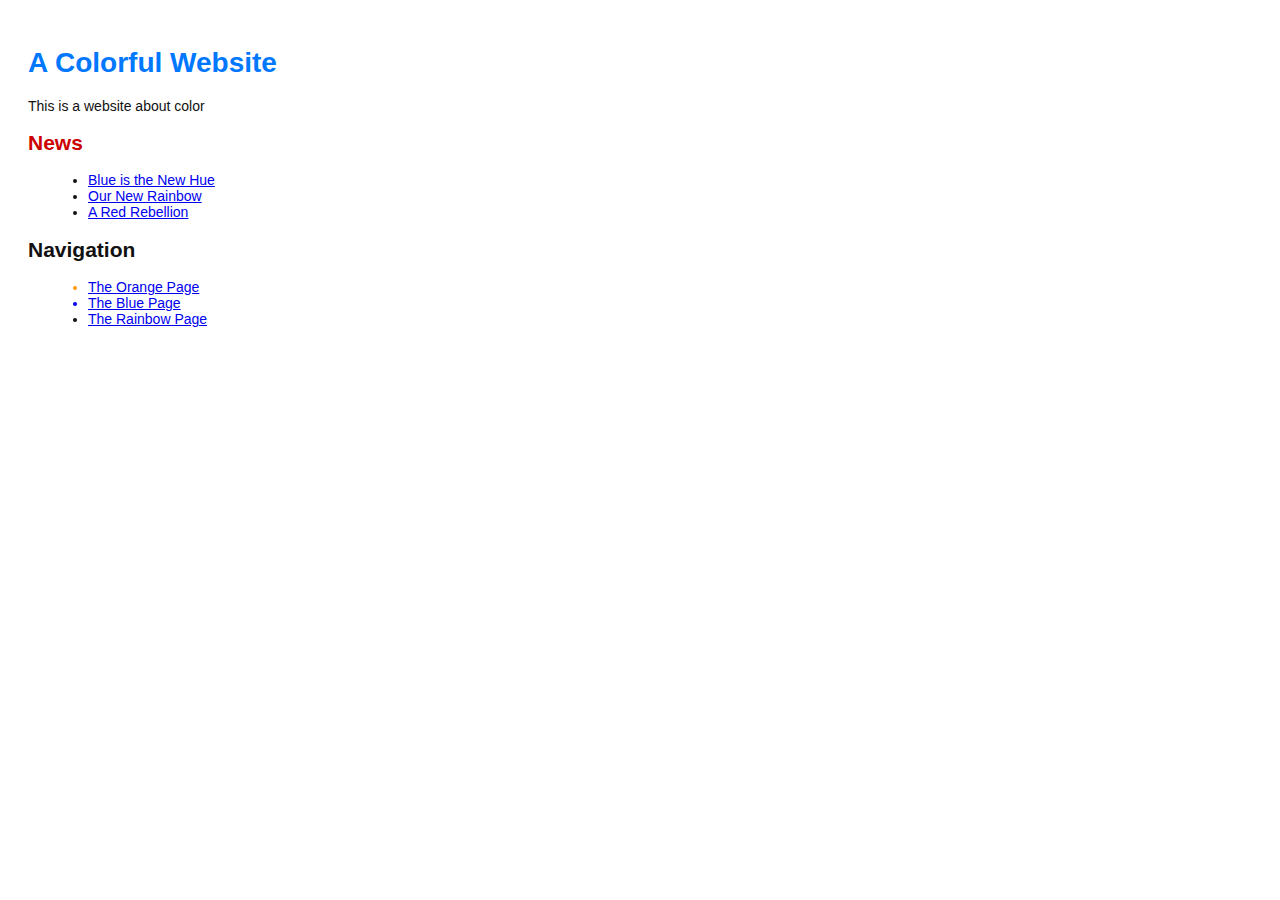
<file: index.html>
<!DOCTYPE html>
<html lang="en">
<head>
	<title>A Colorful Website</title>
	<link rel="stylesheet" href="style.css" />
	<meta charset="utf-8" />
</head>
<body>
	<h1 style="color: #07f">A Colorful Website</h1>
	<p> This is a website about color</p>
	<h2 style="color: #C00">News</h2>
	<ul>
	<li><a href="news-1.html">Blue is the New Hue</a></li>
	<li><a href="rainbow.html">Our New Rainbow</a></li>
	<li><a href="news-2.html">A Red Rebellion</a></li>
	</ul>
	<h2>Navigation</h2>
	<ul>
	<li style="color: #F90"><a href="orange.html">The Orange Page</a></li>
	<li style="color: #00F"><a href="blue.html">The Blue Page</a></li>
	</li>
	<li><a href="rainbow.html">The Rainbow Page</a></li>
	</ul>
</body>
</html>
</file>
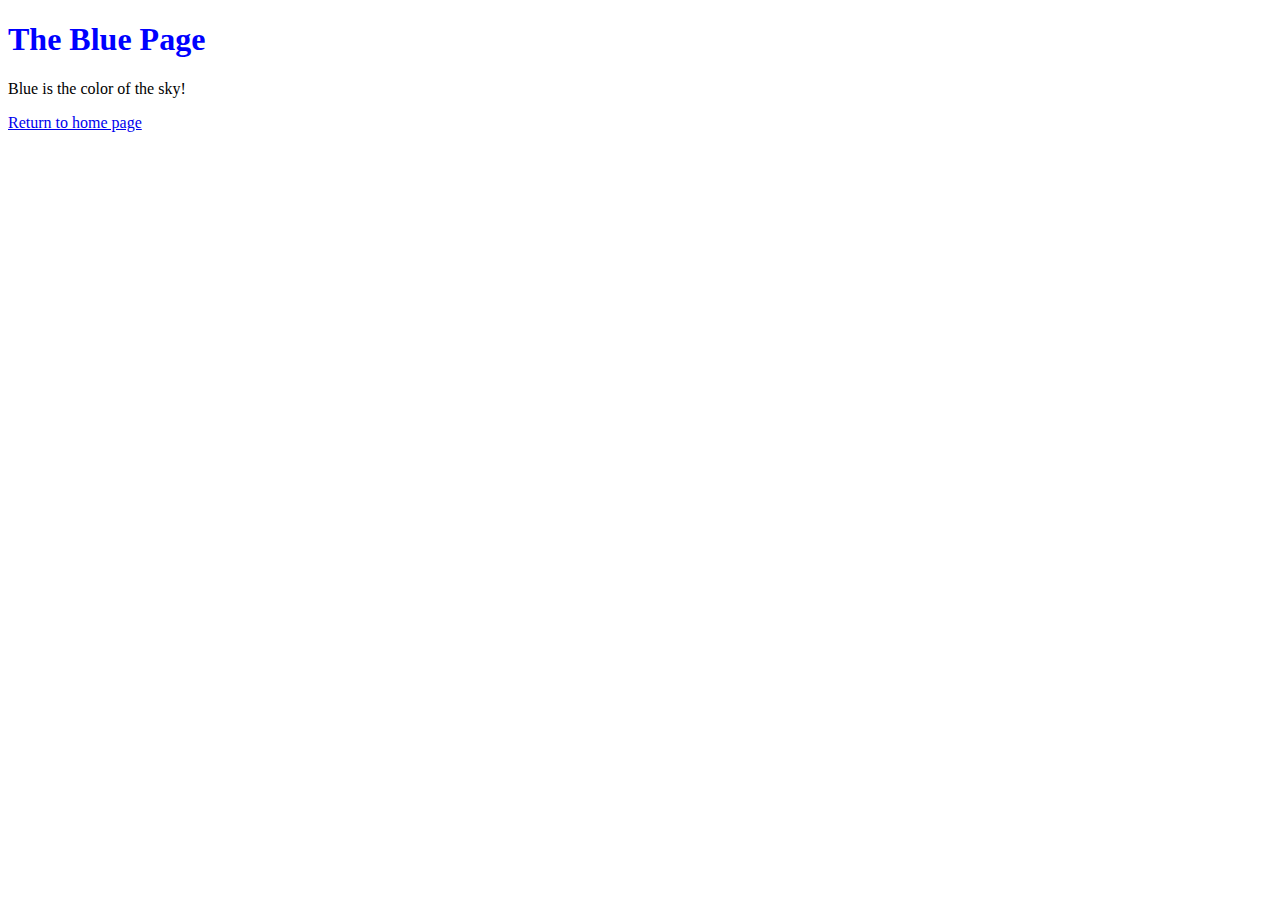
<file: blue.html>
<!DOCTYPE html>
<html lang="en">
<head>
	<title>The Blue Page</title>
	<meta charset="utf-8" />
</head>
<body>
	<h1 style="color: #00F">The Blue Page</h1>
	<p>Blue is the color of the sky!</p>
<p><a href="index.html">Return to home page</a></p>
</body>
</html>
</file>
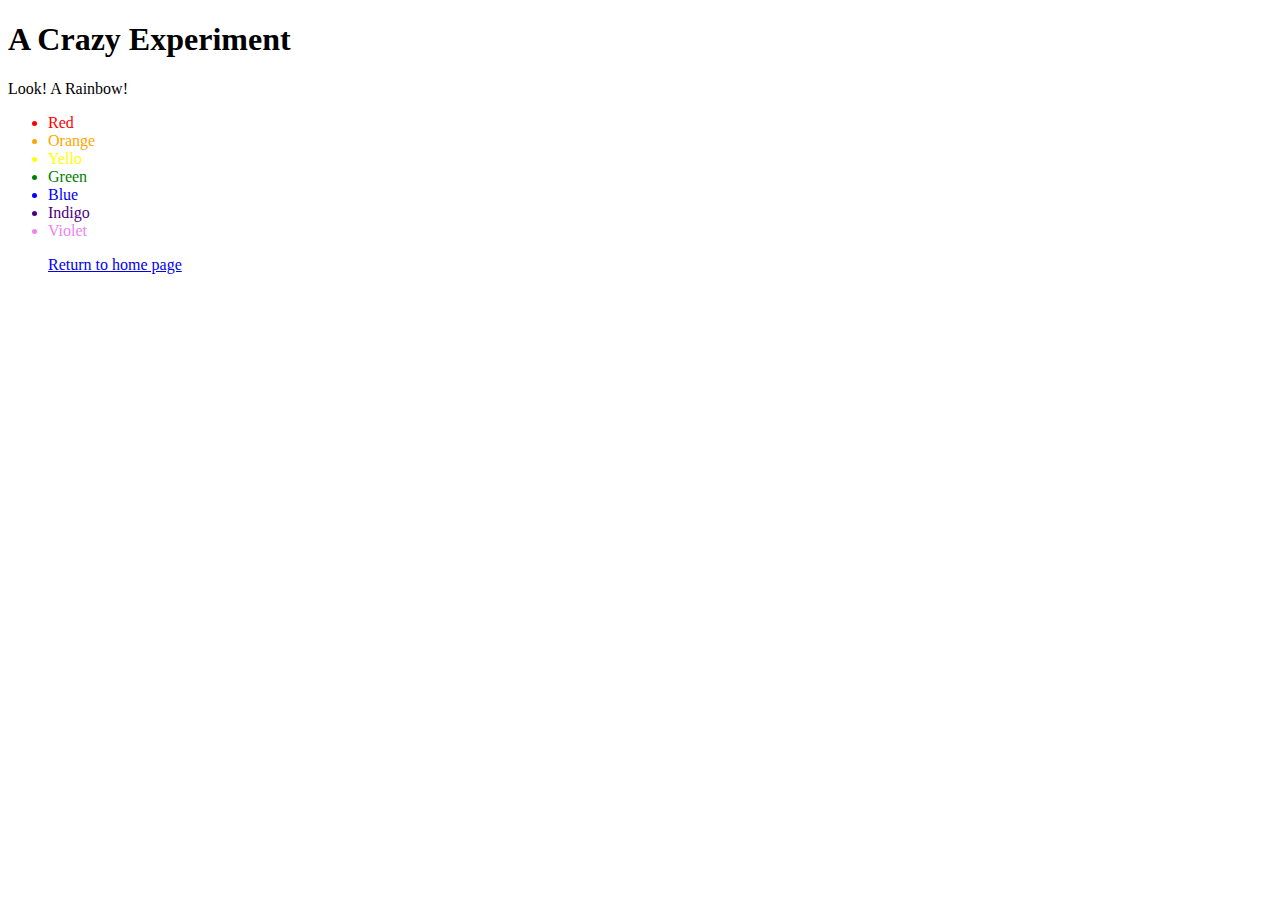
<file: crazy.html>
<!DOCTYPE html>
<html lang="en">
<head>
	<title>A crazy experiment</title>
	<meta charset="utf-8" />
</head>
<body>
	<h1>A Crazy Experiment</h1>
	<p>Look! A Rainbow!</p>
	<ul>
	<li style="color: red">Red</li>
	<li style="color: orange">Orange</li>
	<li style="color: yellow">Yello</li>
	<li style="color: green">Green</li>
	<li style="color: blue">Blue</li>
	<li style="color: indigo">Indigo</li>
	<li style="color: violet">Violet</li>
	<p><a href="index.html">Return to home page</a></p>	
</body>
</html>
</file>
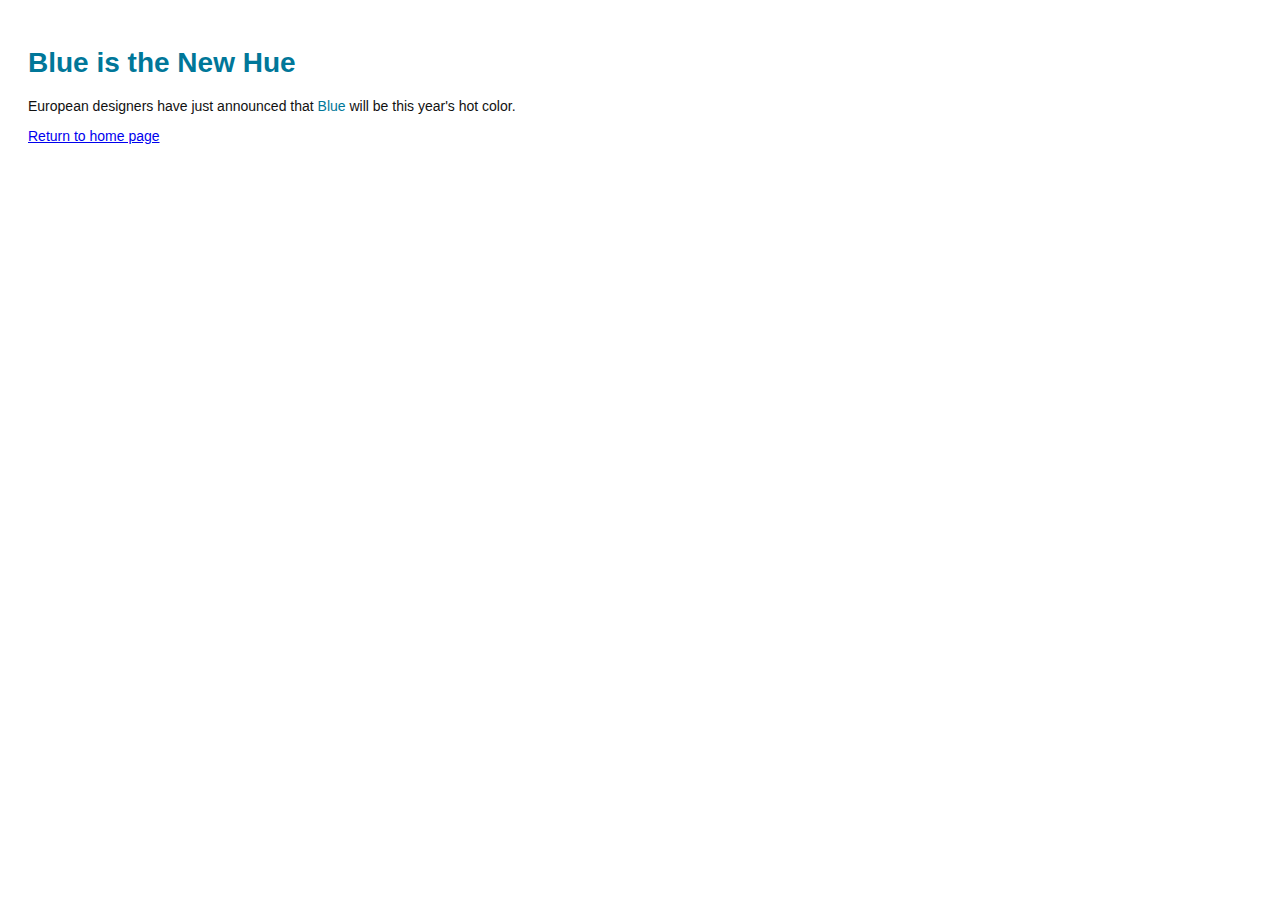
<file: news-1.html>
<!DOCTYPE html>
<html lang="en">
<head>
	<title>Blue is the New Hue</title>
	<link rel="stylesheet" href="style.css" />
	<meta charset="utf-8" />
</head>
<body>
	<h1 style="color: #079">Blue is the New Hue</h1>
	<p>European designers have just announced that <span style="color: #079">Blue</span> will be this year's hot color.</p>
	<p><a href="index.html">Return to home page</a></p>	
</body>
</html>
</file>
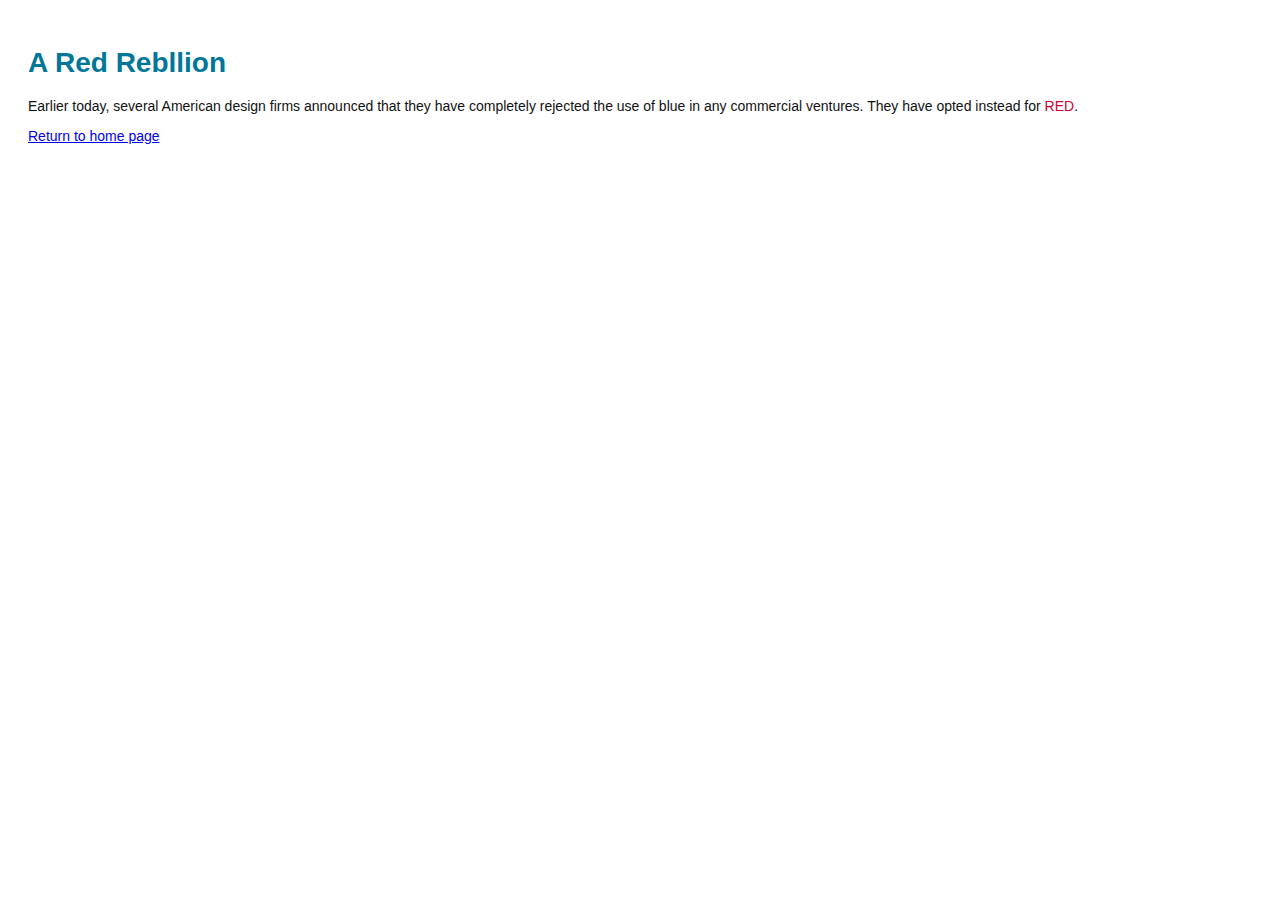
<file: news-2.html>
<!DOCTYPE html>
<html lang="en">
<head>
	<title>A Red Rebellion</title>
	<link rel="stylesheet" href="style.css" />
	<meta charset="utf-8" />
</head>
<body>
	<h1 style="color: #079">A Red Rebllion</h1>
	<p>Earlier today, several American design firms announced that they have completely rejected the use of blue in any commercial ventures.  They have opted instead for <span style="color: #C03">RED</span>.</p>
	<p><a href="index.html">Return to home page</a></p>	
</body>
</html>
</file>
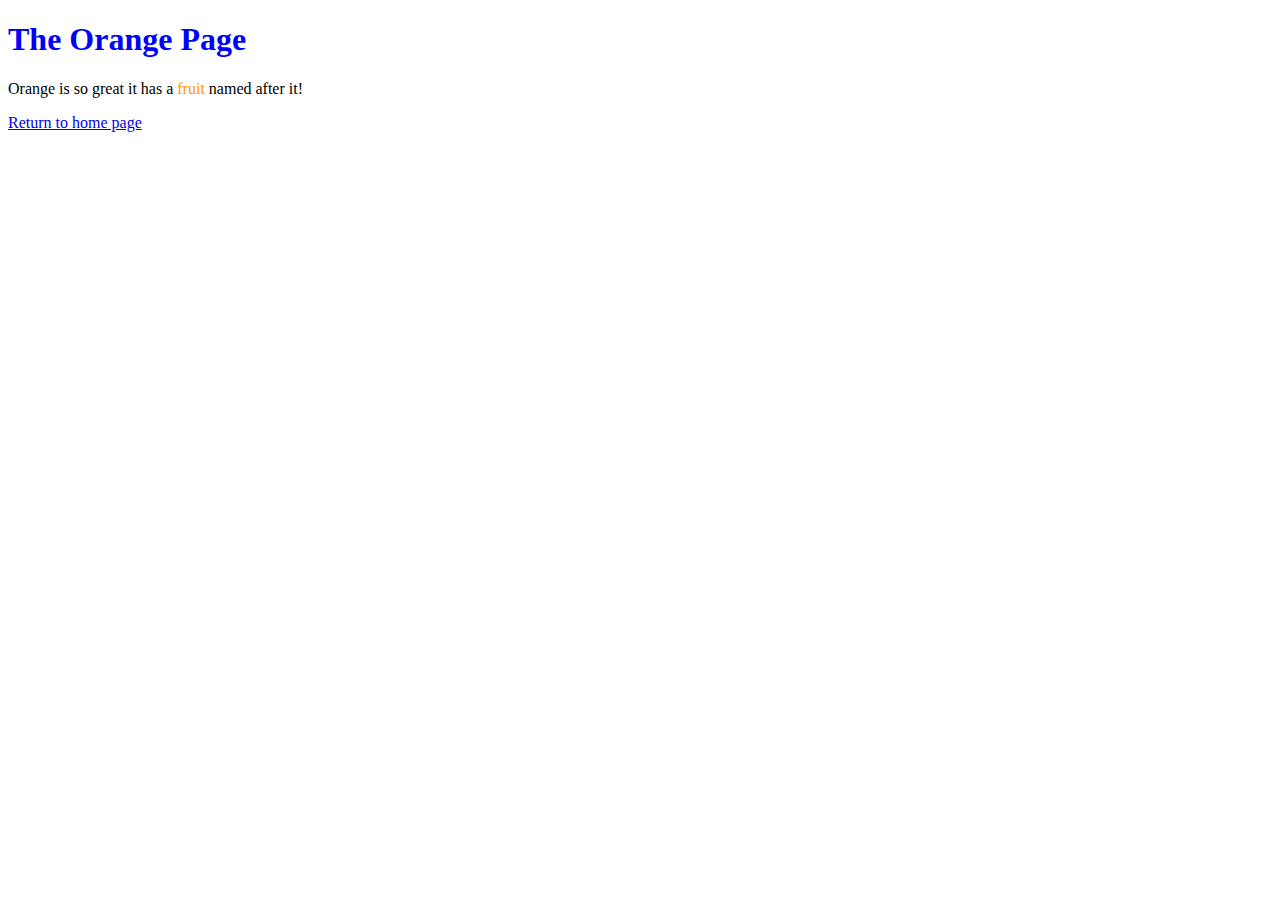
<file: orange.html>
<!DOCTYPE html>
<html lang="en">
<head>
	<title>The Blue Page</title>
	<meta charset="utf-8" />
</head>
<body>
	<h1 style="color: #00F">The Orange Page</h1>
	<p>Orange is so great it has a <span style="color: #F90">fruit</span> named after it!</p>
<p><a href="index.html">Return to home page</a></p>	
</body>
</html>
</file>
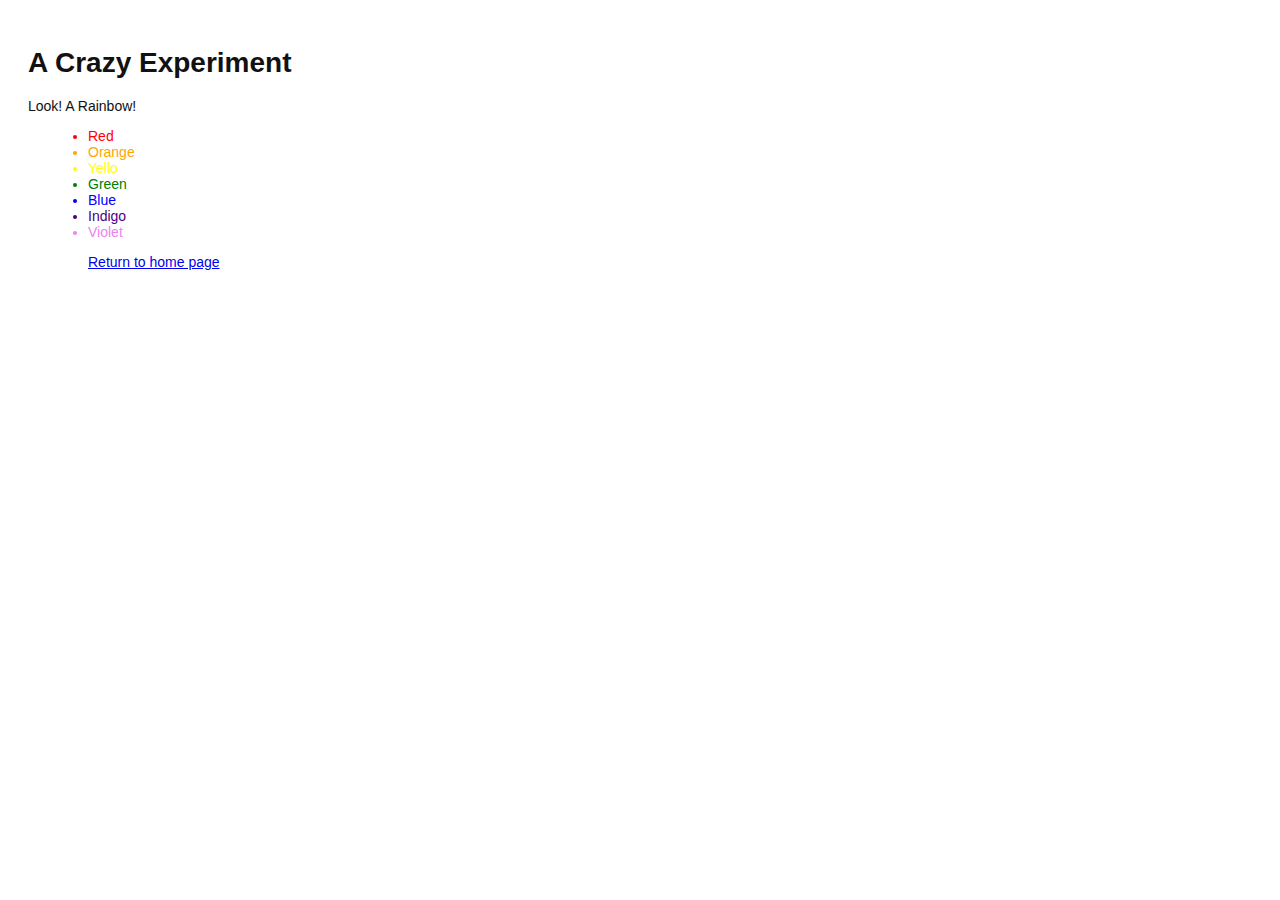
<file: rainbow.html>
<!DOCTYPE html>
<html lang="en">
<head>
	<title>A crazy experiment</title>
	<link rel="stylesheet" href="style.css" /> 
	<meta charset="utf-8" />
</head>
<body>
	<h1>A Crazy Experiment</h1>
	<p>Look! A Rainbow!</p>
	<ul>
	<li style="color: red">Red</li>
	<li style="color: orange">Orange</li>
	<li style="color: yellow">Yello</li>
	<li style="color: green">Green</li>
	<li style="color: blue">Blue</li>
	<li style="color: indigo">Indigo</li>
	<li style="color: violet">Violet</li>
	<p><a href="index.html">Return to home page</a></p>	
</body>
</html>
</file>
<file: style.css>
body {
	padding: 20px;
	font-family: Verdana, Arial, Helvetica, sans-serif;
	font-size: 14px;
	color:#111;
}

p, ul {
	margin-bottom: 10px;
}

ul {
	margin-left: 20px;
}
</file>
